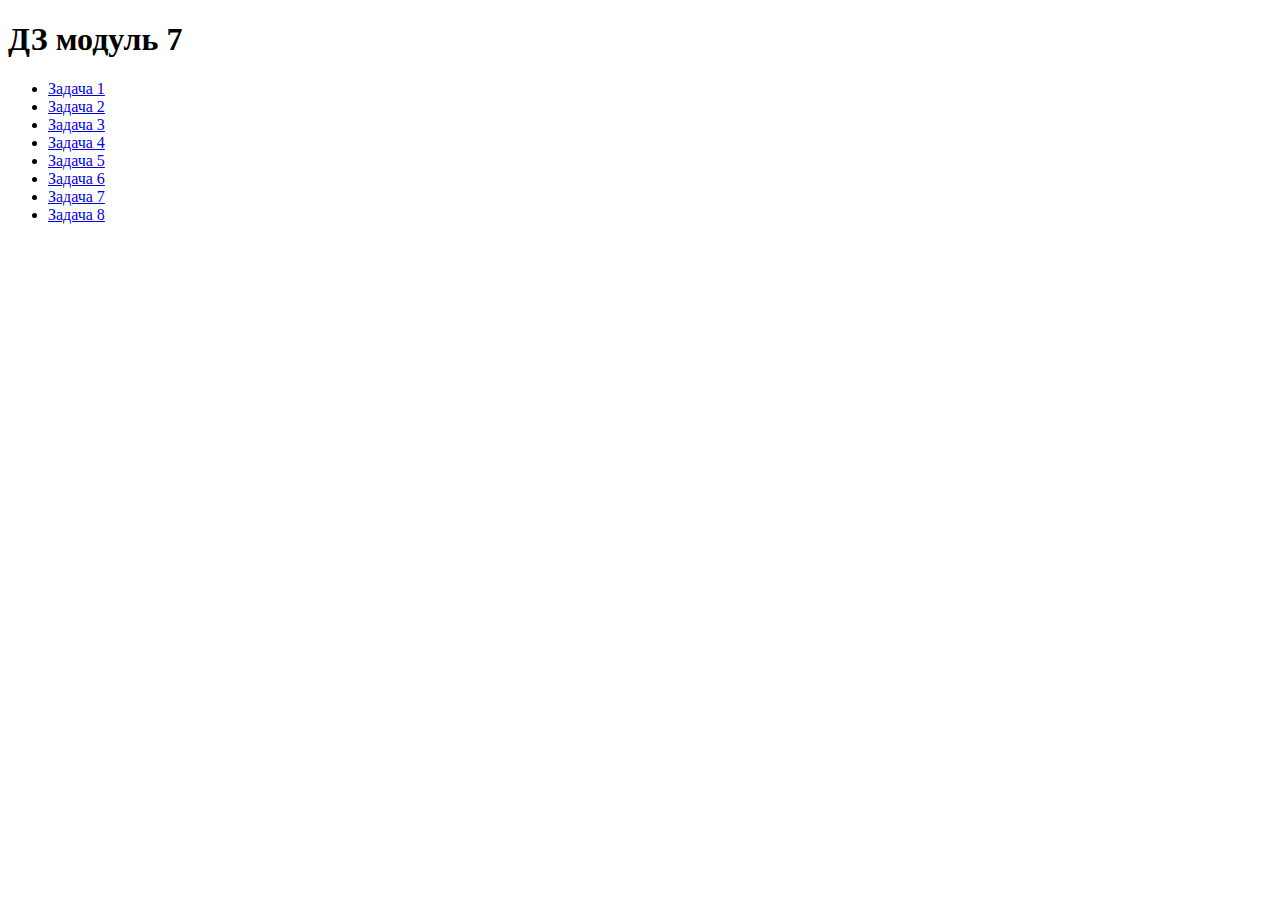
<file: index.html>
<!DOCTYPE html>
<html lang="en">
  <head>
    <meta charset="UTF-8" />
    <meta name="viewport" content="width=device-width, initial-scale=1.0" />

    <title>Document</title>
  </head>
  <body>
    <h1>ДЗ модуль 7</h1>
    <ul class="homework">
      <li class="list">
        <a href="./src/html/hw-7-1.html" class="item">Задача 1</a>
      </li>
      <li class="list">
        <a href="./src/html/hw-7-2.html" class="item">Задача 2</a>
      </li>
      <li class="list">
        <a href="./src/html/hw-7-3.html" class="item">Задача 3</a>
      </li>
      <li class="list">
        <a href="./src/html/hw-7-4.html" class="item">Задача 4</a>
      </li>
      <li class="list">
        <a href="./src/html/hw-7-5.html" class="item">Задача 5</a>
      </li>
      <li class="list">
        <a href="./src/html/hw-7-6.html" class="item">Задача 6</a>
      </li>
      <li class="list">
        <a href="./src/html/hw-7-7.html" class="item">Задача 7</a>
      </li>
      <li class="list">
        <a href="./src/html/hw-7-8.html" class="item">Задача 8</a>
      </li>
    </ul>
  </body>
</html>
</file>
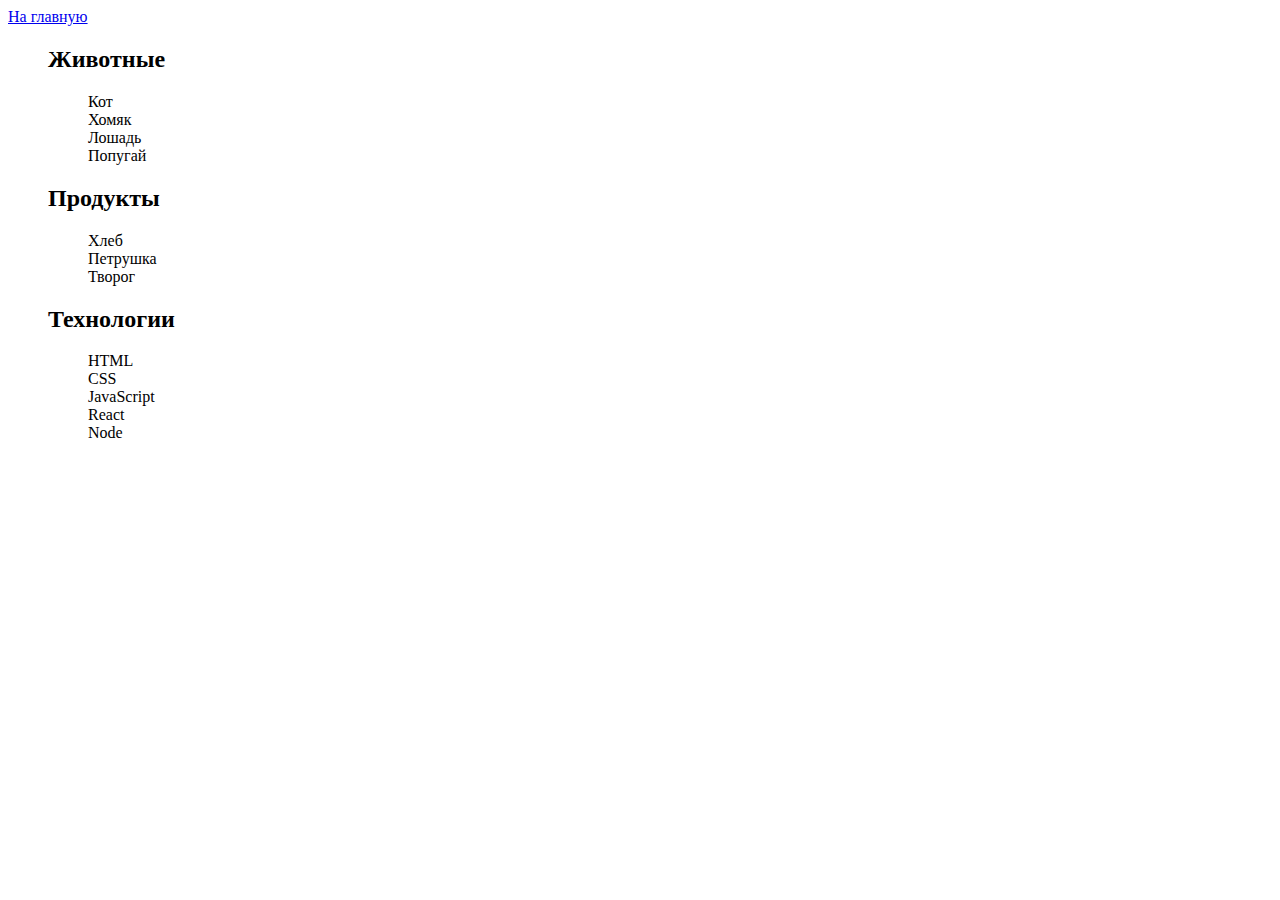
<file: src/html/hw-7-1.html>
<!DOCTYPE html>
<html lang="en">
  <head>
    <meta charset="UTF-8" />
    <meta name="viewport" content="width=device-width, initial-scale=1.0" />
    <link rel="stylesheet" href="../css/hw-style.css" />
    <title>Document</title>
  </head>
  <body>
    <div class="main">
      <a href="../../index.html">На главную</a>
    </div>
    <ul id="categories">
      <li class="item">
        <h2>Животные</h2>

        <ul>
          <li>Кот</li>
          <li>Хомяк</li>
          <li>Лошадь</li>
          <li>Попугай</li>
        </ul>
      </li>
      <li class="item">
        <h2>Продукты</h2>

        <ul>
          <li>Хлеб</li>
          <li>Петрушка</li>
          <li>Творог</li>
        </ul>
      </li>
      <li class="item">
        <h2>Технологии</h2>

        <ul>
          <li>HTML</li>
          <li>CSS</li>
          <li>JavaScript</li>
          <li>React</li>
          <li>Node</li>
        </ul>
      </li>
    </ul>
    <script src="../js/modul-7-1.js" type="module"></script>
  </body>
</html>
</file>
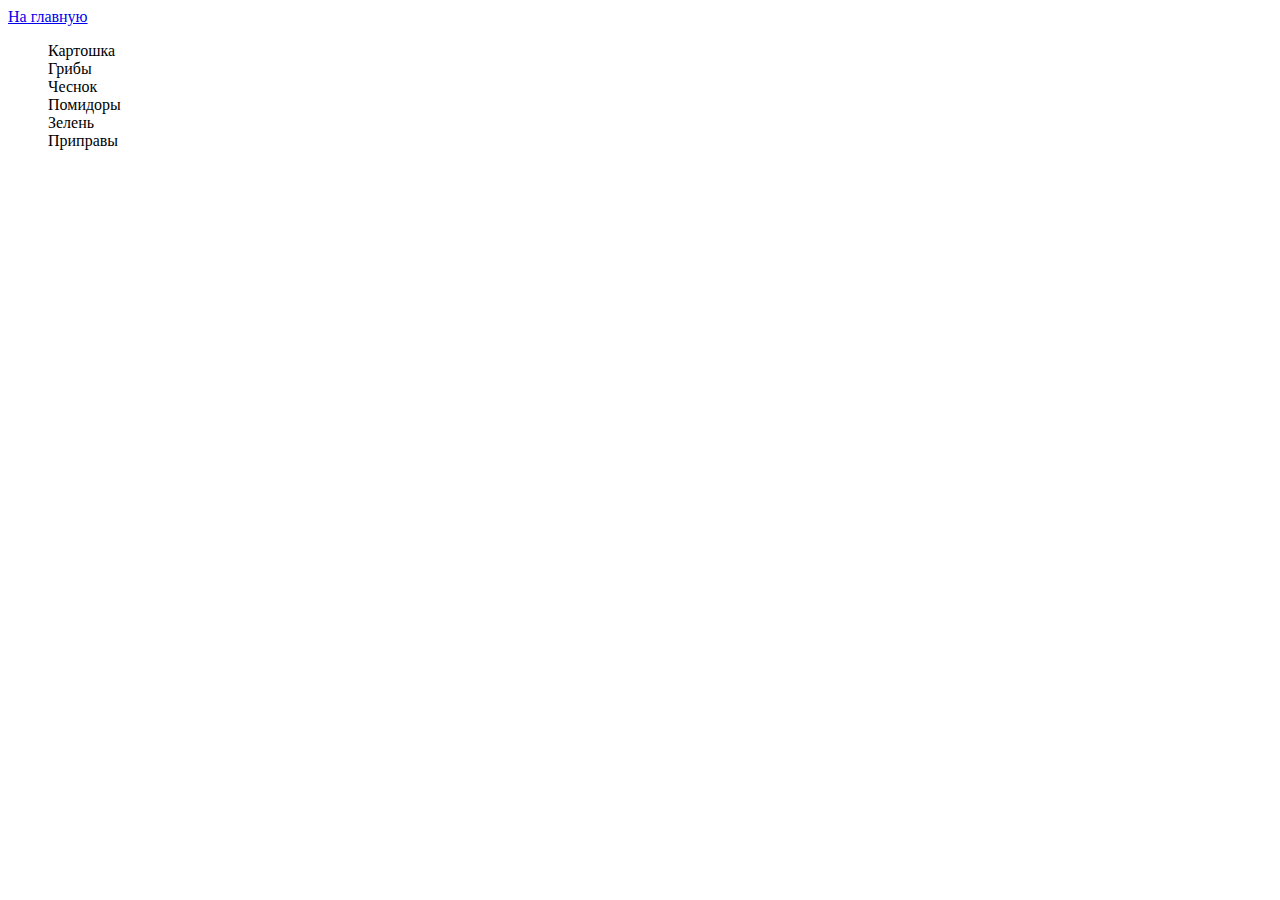
<file: src/html/hw-7-2.html>
<!DOCTYPE html>
<html lang="en">
  <head>
    <meta charset="UTF-8" />
    <meta name="viewport" content="width=device-width, initial-scale=1.0" />
    <link rel="stylesheet" href="../css/hw-style.css" />
    <title>Document</title>
  </head>
  <body>
    <a href="../../index.html">На главную</a>
    <ul id="ingredients"></ul>

    <script src="../js/modul-7-2.js" type="module"></script>
  </body>
</html>
</file>
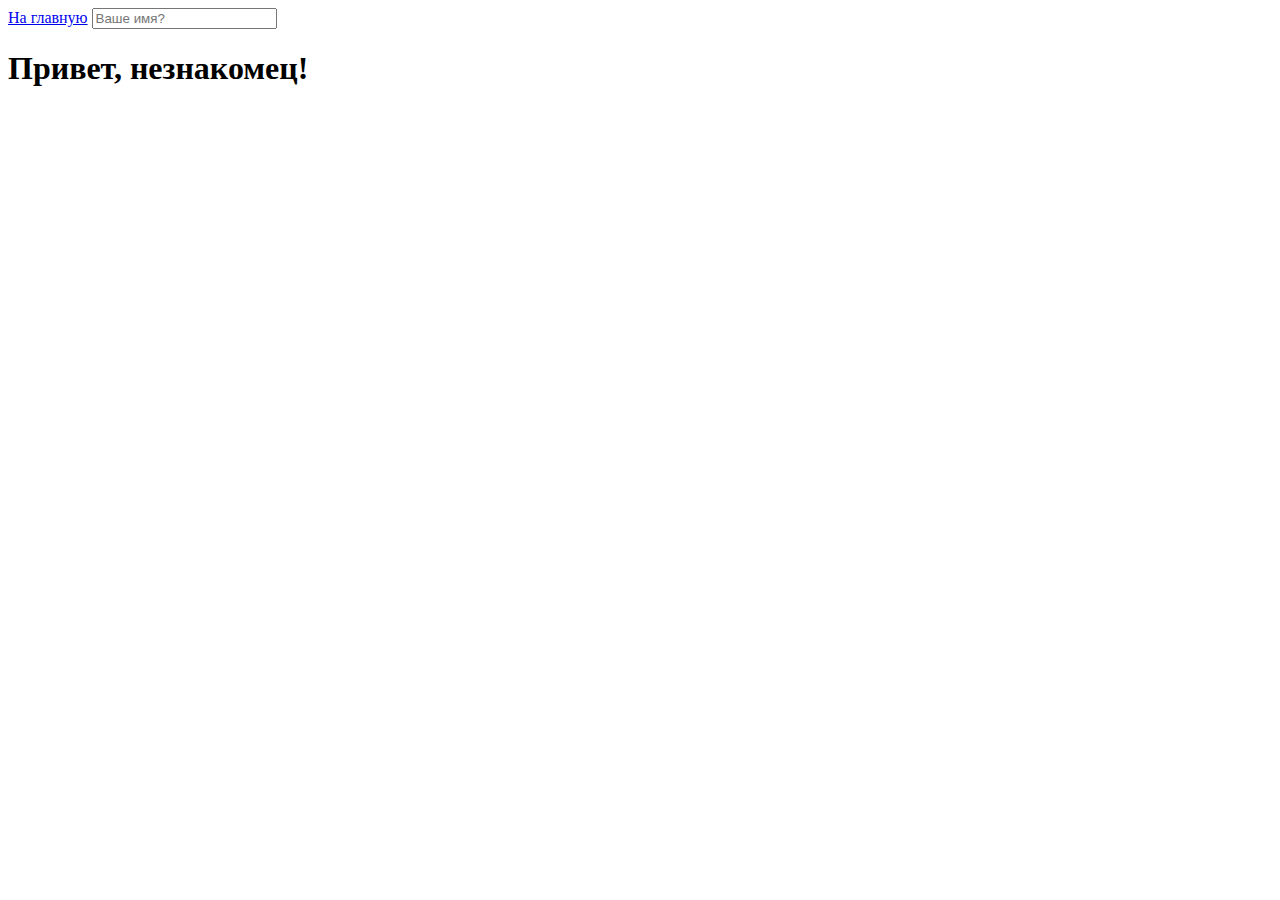
<file: src/html/hw-7-5.html>
<!DOCTYPE html>
<html lang="en">
  <head>
    <meta charset="UTF-8" />
    <meta name="viewport" content="width=device-width, initial-scale=1.0" />
    <link rel="stylesheet" href="../css/hw-style.css" />
    <title>Document</title>
  </head>
  <body>
    <a href="../../index.html">На главную</a>
    <input type="text" placeholder="Ваше имя?" id="name-input" />
    <h1>Привет, <span id="name-output">незнакомец</span>!</h1>

    <script src="../js/modul-7-5.js" type="module"></script>
  </body>
</html>
</file>
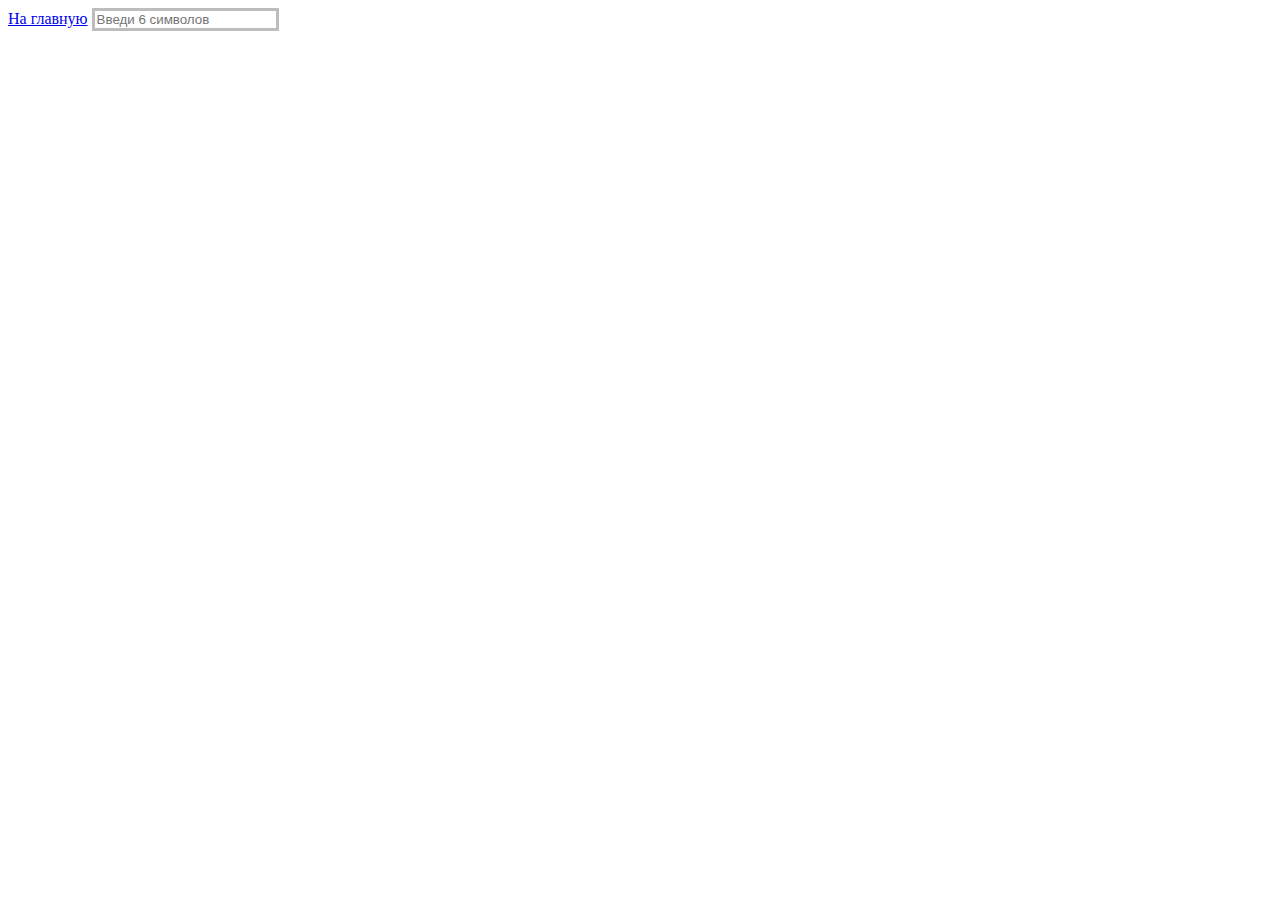
<file: src/html/hw-7-6.html>
<!DOCTYPE html>
<html lang="en">
  <head>
    <meta charset="UTF-8" />
    <meta name="viewport" content="width=device-width, initial-scale=1.0" />
    <link rel="stylesheet" href="../css/hw-style.css" />
    <title>Document</title>
  </head>
  <body>
    <a href="../../index.html">На главную</a>
    <input
      type="text"
      id="validation-input"
      data-length="6"
      placeholder="Введи 6 символов"
    />

    <script src="../js/modul-7-6.js" type="module"></script>
  </body>
</html>
</file>
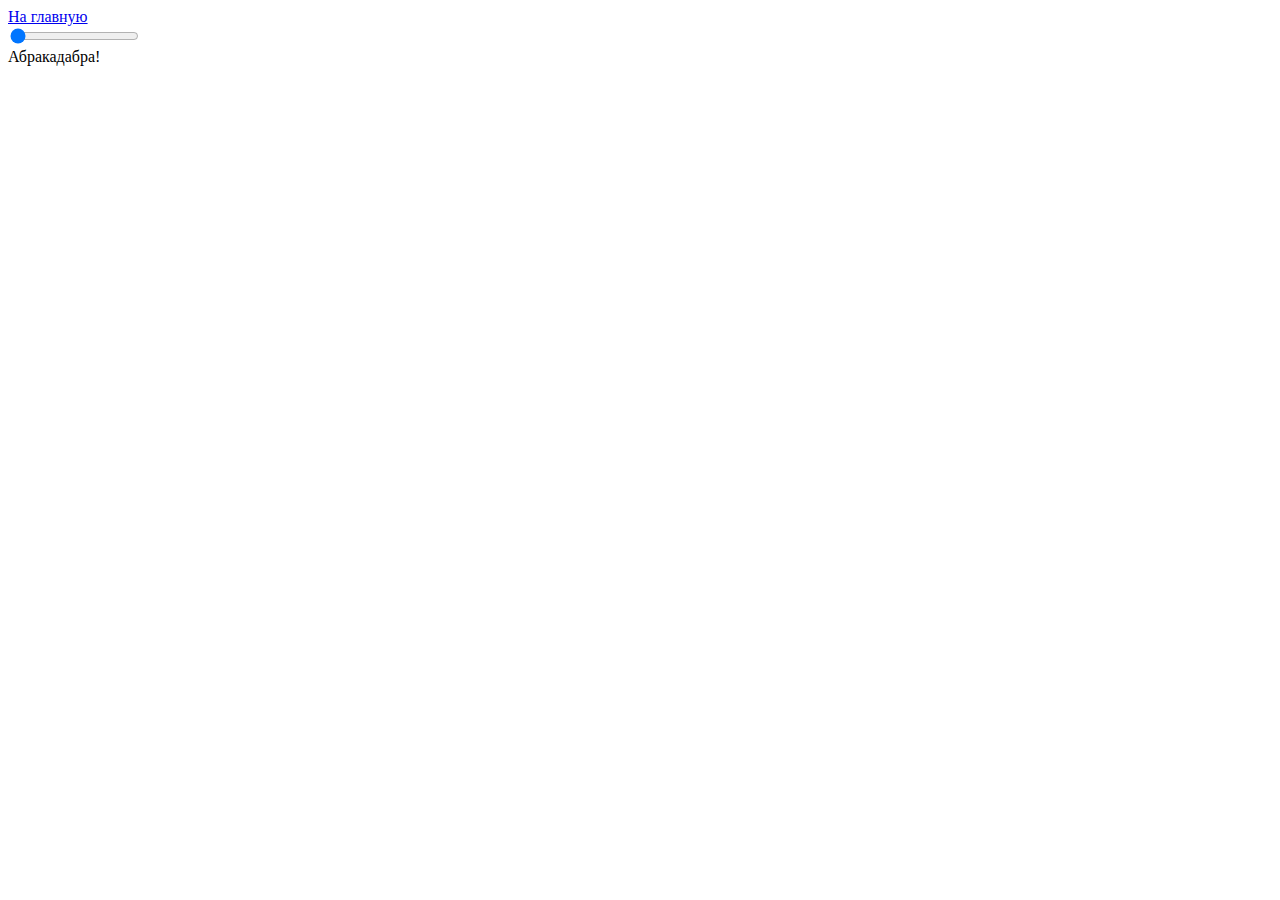
<file: src/html/hw-7-7.html>
<!DOCTYPE html>
<html lang="en">
  <head>
    <meta charset="UTF-8" />
    <meta name="viewport" content="width=device-width, initial-scale=1.0" />
    <link rel="stylesheet" href="../css/hw-style.css" />
    <title>Document</title>
  </head>
  <body>
    <a href="../../index.html">На главную</a>
    <div class="wrapper">
      <input id="font-size-control" type="range" />
      <br />
      <span id="text">Абракадабра!</span>
    </div>

    <script src="../js/modul-7-7.js" type="module"></script>
  </body>
</html>
</file>
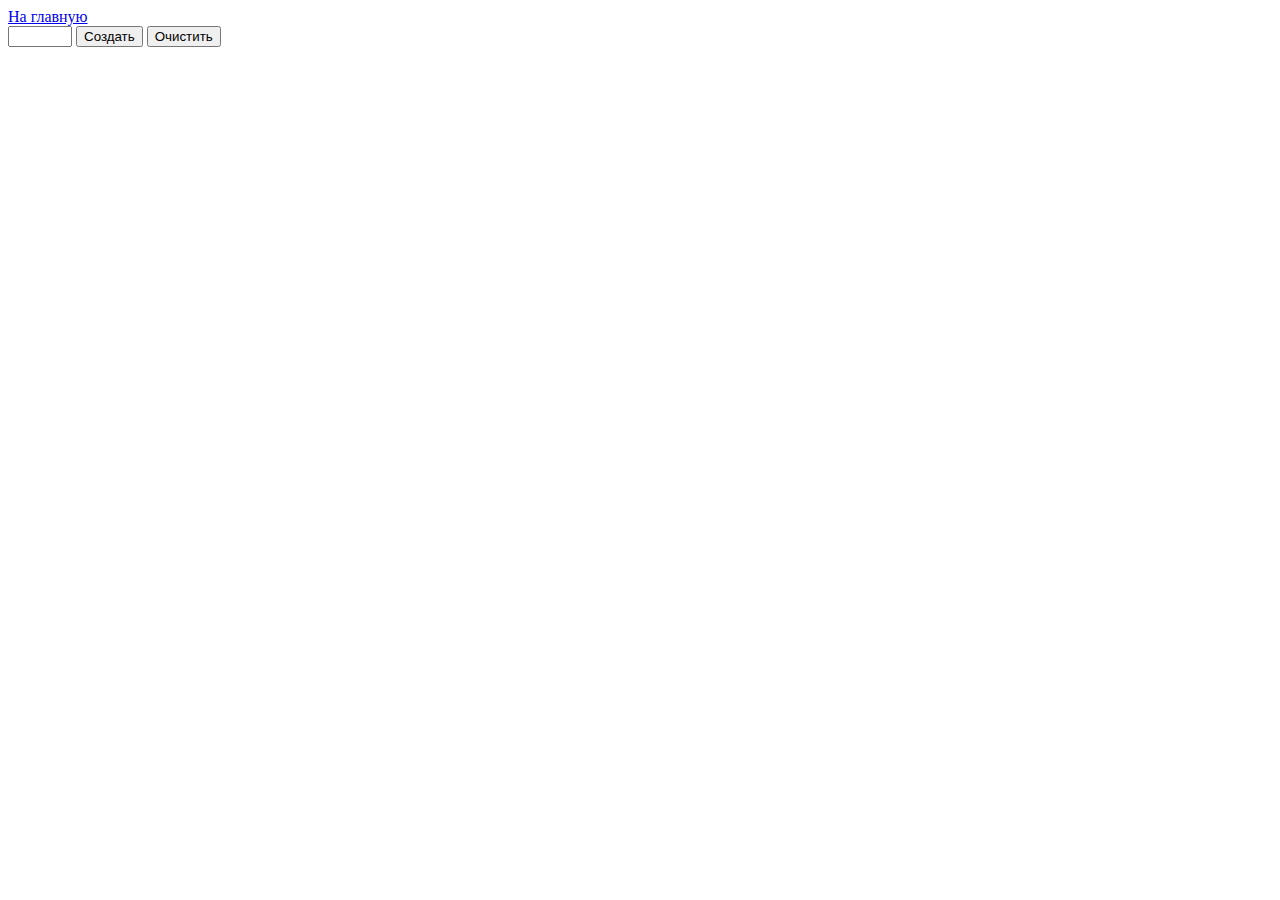
<file: src/html/hw-7-8.html>
<!DOCTYPE html>
<html lang="en">
  <head>
    <meta charset="UTF-8" />
    <meta name="viewport" content="width=device-width, initial-scale=1.0" />
    <title>Document</title>
  </head>
  <body>
    <a href="../../index.html">На главную</a>
    <div id="controls">
      <input id="enter" type="number" min="0" max="100" step="1" />
      <button id="create" type="button" data-action="render">Создать</button>
      <button id="clear" type="button" data-action="destroy">Очистить</button>
    </div>

    <div id="boxes"></div>

    <script src="../js/modul-7-8.js" type="module"></script>
  </body>
</html>
</file>
<file: src/css/hw-style.css>
#gallery {
  width: 960px;
  display: flex;
  flex-direction: row;
  justify-content: space-between;
}

a {
  margin-bottom: 10px;
}
li {
  list-style: none;
}

.listeners {
  margin-bottom: 100px;
}

.is-hidden {
  display: none;
}

.wrapper {
  margin-bottom: 20px;
}

form div {
  margin-bottom: 20px;
}

#counter {
  margin-bottom: 20px;
}

.box {
  display: flex;
  justify-content: center;
  align-items: center;
  width: 300px;
  height: 300px;
  background-color: blue;
}

.box--active {
  background-color: green;
}

.inner-box {
  width: 100px;
  height: 100px;
  background-color: red;
}

#validation-input {
  border: 3px solid #bdbdbd;
  margin-bottom: 20px;
}

#validation-input.valid {
  border-color: #4caf50;
}

#validation-input.invalid {
  border-color: #f44336;
}

.baсkdrop {
  display: flex;
  justify-content: center;
  align-items: center;
  position: fixed;
  top: 0;
  left: 0;
  width: 100vw;
  height: 100vh;
  background-color: rgba(0, 0, 0, 0.3);
  z-index: 100;
  pointer-events: none;
  opacity: 0;
  visibility: hidden;
  transition: opacity 200ms ease-in-out, visibility 200ms ease-in-out;
}

.modal {
  padding: 24px;
  border-radius: 4px;
  max-width: 640px;
  width: 100%;
  min-height: 320px;
  background-color: #fff;
  transform: scale(1.1);
  transition: transform 200ms ease-in-out;
}

body.show-modal .baсkdrop {
  opacity: 1;
  visibility: visible;
  pointer-events: initial;
}

body.show-modal .modal {
  transform: scale(1);
}
</file>
